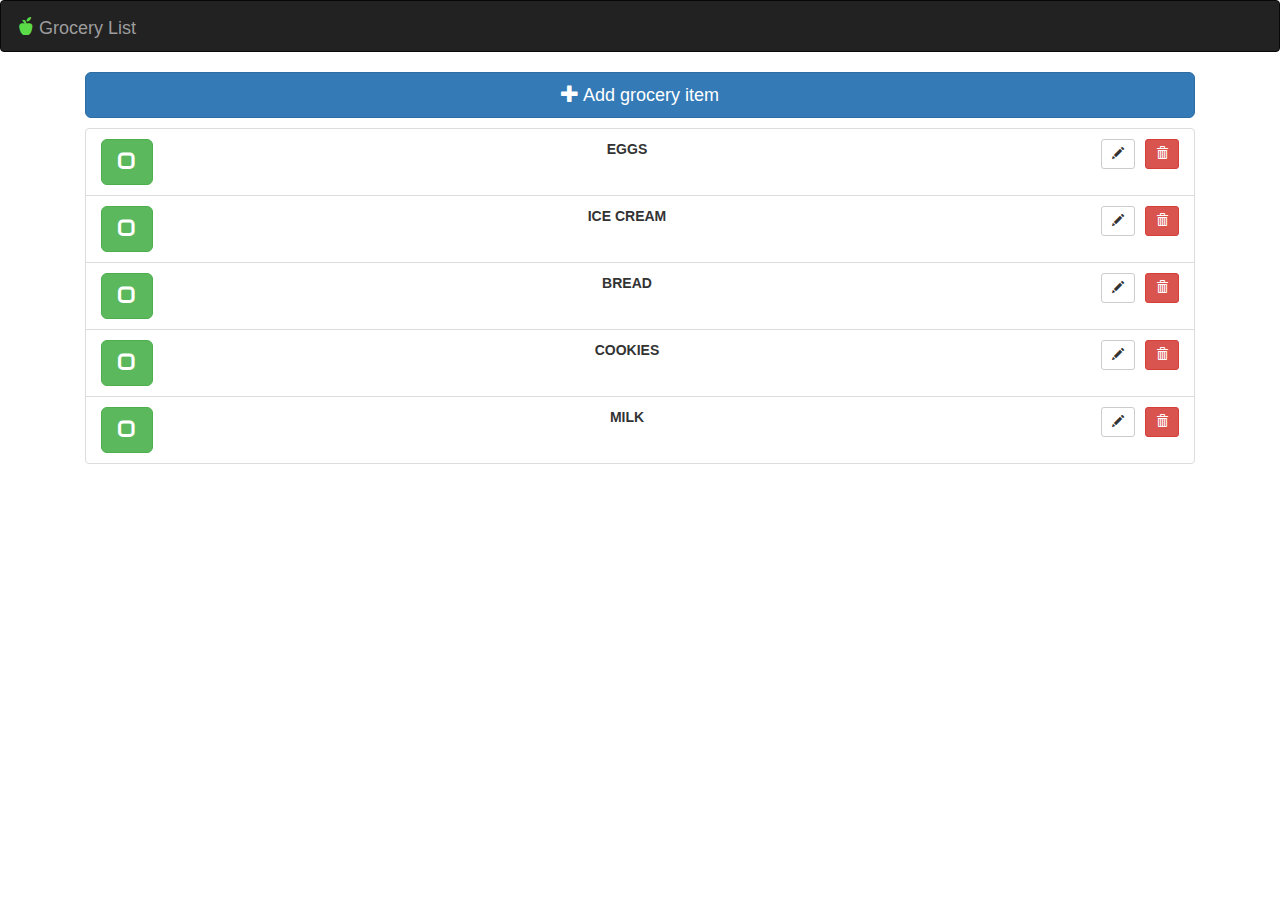
<file: index.html>
<!DOCTYPE html>
<html lang="en" ng-app="groceryListApp">
    <head>
        <meta charset="utf-8">
        <meta http-equiv="X-UA-Compatible" content="IE=edge">
        <meta name="viewport" content="width=device-width, initial-scale=1">
        <!-- The above 3 meta tags *must* come first in the head; any other head content must come *after* these tags -->
        <title>Grocery List</title>

        <!-- Bootstrap -->
        <link href="css/bootstrap.min.css" rel="stylesheet">

        <!-- HTML5 shim and Respond.js for IE8 support of HTML5 elements and media queries -->
        <!-- WARNING: Respond.js doesn't work if you view the page via file:// -->
        <!--[if lt IE 9]>
          <script src="https://oss.maxcdn.com/html5shiv/3.7.3/html5shiv.min.js"></script>
          <script src="https://oss.maxcdn.com/respond/1.4.2/respond.min.js"></script>
        <![endif]-->
        
    </head>
    <body ng-controller="HomeCtrl">
        <nav class="navbar navbar-inverse">
          <div class="container-fluid">
            <div class="navbar-header">
              <a class="navbar-brand" href="#">
                <span class="glyphicon glyphicon-apple" style="color: #5bdb48"></span>
                Grocery List
              </a>
            </div>
          </div>
        </nav>
        <div class="container" ng-view>
                   
        </div>
        
        
        <link rel="stylesheet" href="css/style.css">
        <script src="lib/jquery-3.2.0.min.js"></script>
        <script src="lib/bootstrap.min.js"></script>
        <script src="lib/angular.min.js"></script>
        <script src="lib/angular-route.min.js"></script>
        <script src="js/app.js"></script>
        <script src="lib/underscore-min.js"></script>
    </body>
</html>
</file>
<file: css/style.css>
.strike{
    text-decoration: line-through;
}
.buttonattr
{
	width: 30%;
	height: 60px;
	border-radius: 10px;
}
.formattr
{
	width: 60%;
	height: 40px;
}
</file>
